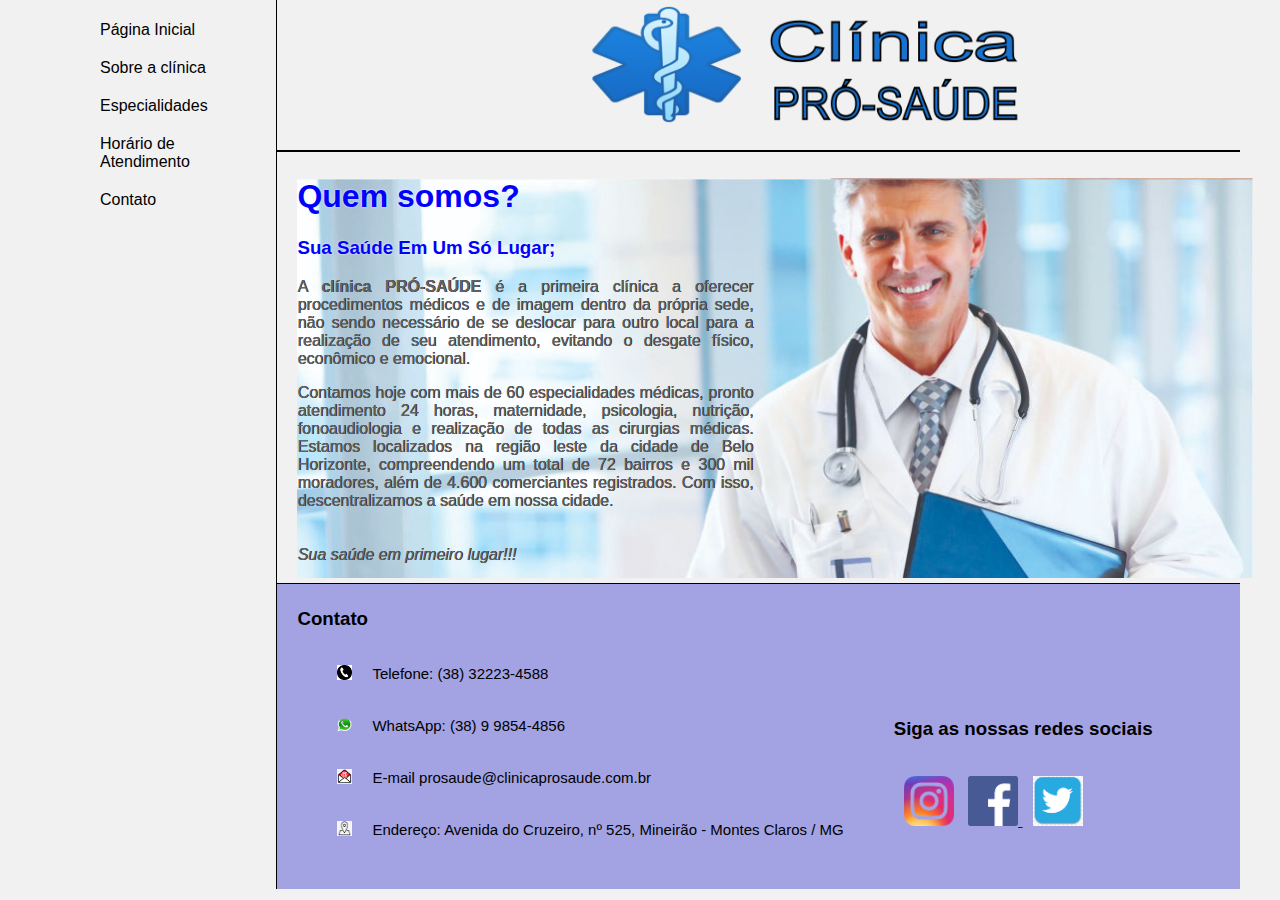
<file: index.html>
<!DOCTYPE html>
<html lang="en">
<head>
    <meta charset="UTF-8">
    <meta http-equiv="X-UA-Compatible" content="IE=edge">
    <meta name="viewport" content="width=device-width, initial-scale=1.0">
    <title>Página Principal</title>
    <link rel="stylesheet" href="./src/css/base.css">
</head>
<body>
    <div class="wrapper">
        <div class="menu">
            <ul>
                <li><a id="menu" href="/index.html">Página Inicial</a></li>
                <li><a id="menu" href="/quemsomos.html">Sobre a clínica</a></li>
                <li><a id="menu" href="especialidades.html">Especialidades</a></li>
                <li><a id="menu" href="/Atendimento.html">Horário de Atendimento</a></li>
                <li><a id="menu" href="/contato.html">Contato</a></li>
            </ul>
        </div>

        <div class="main">
            <div class="header">
               <img src="/src/images/logo.png" alt="Logo do Hospitaal pró vida" class="image-logo">
            </div>
    
            <div class="content">
                <div class="content-imagem">
                    <h1>Quem somos?</h1>
                    <h3>Sua Saúde Em Um Só Lugar; </h3>
                    <p>A <strong>clínica PRÓ-SAÚDE</strong> é a primeira clínica a oferecer procedimentos médicos e de imagem dentro da própria sede, não sendo necessário de se deslocar para outro local para a realização de seu atendimento, evitando o desgate físico, econômico e emocional.</p>
                    <p>Contamos hoje com mais de 60 especialidades médicas, pronto atendimento 24 horas, maternidade, psicologia, nutrição, fonoaudiologia e realização de todas as cirurgias médicas.
                    Estamos localizados na região leste da cidade de Belo Horizonte, compreendendo um total de 72 bairros e 300 mil moradores, além de 4.600 comerciantes registrados. Com isso, descentralizamos a saúde em nossa cidade. </p><br>
                    <p><i>Sua saúde em primeiro lugar!!!</i></p>        
                </div>
            </div>
            
    
            <div class="footer">
                <h3 id="footer">Contato</h3>                 
                <div class="container">
                <ul>
                    <div class="footer-contato">
                        <img src="./src/images/fone.png" class="fone">
                        <li class="contato">  Telefone: (38) 32223-4588</li>
                    </div>
                    <div class="footer-contato">
                        <img src="./src/images/whatsApp.png" class="fone">
                        <li class="contato">  WhatsApp: (38) 9 9854-4856</li>
                    </div>    
                    <div class="footer-contato">
                        <img src="./src/images/email.png" class="fone">
                        <li class="contato">  E-mail prosaude@clinicaprosaude.com.br</li>
                    </div>
                    <div class="footer-contato">
                        <img src="./src/images/mapa.png" class="fone">
                        <li class="contato">Endereço: Avenida do Cruzeiro, nº 525, Mineirão - Montes Claros / MG</li>
                    </div>      
                </ul>
                    <div class="footer-sociais">
                    <h3 id="footer">Siga as nossas redes sociais</h3><br>
                        <a href="https://www.instagram.com/"></a><img src="/src/images/instagram.png" alt="Instagram" class="rede-sociais">
                        <a href="https://pt-br.facebook.com/"><img src="/src/images/facebook-icone-icon.png" alt="facebook" class="rede-sociais">
                        <a href="https://twitter.com/i/flow/login?redirect_after_login=%2F"><img src="/src/images/twitter.png" alt="Twitter" class="rede-sociais">
                    </div>
                </div>
            </div>
        </div>
    </div>
</body>
</html>
</file>
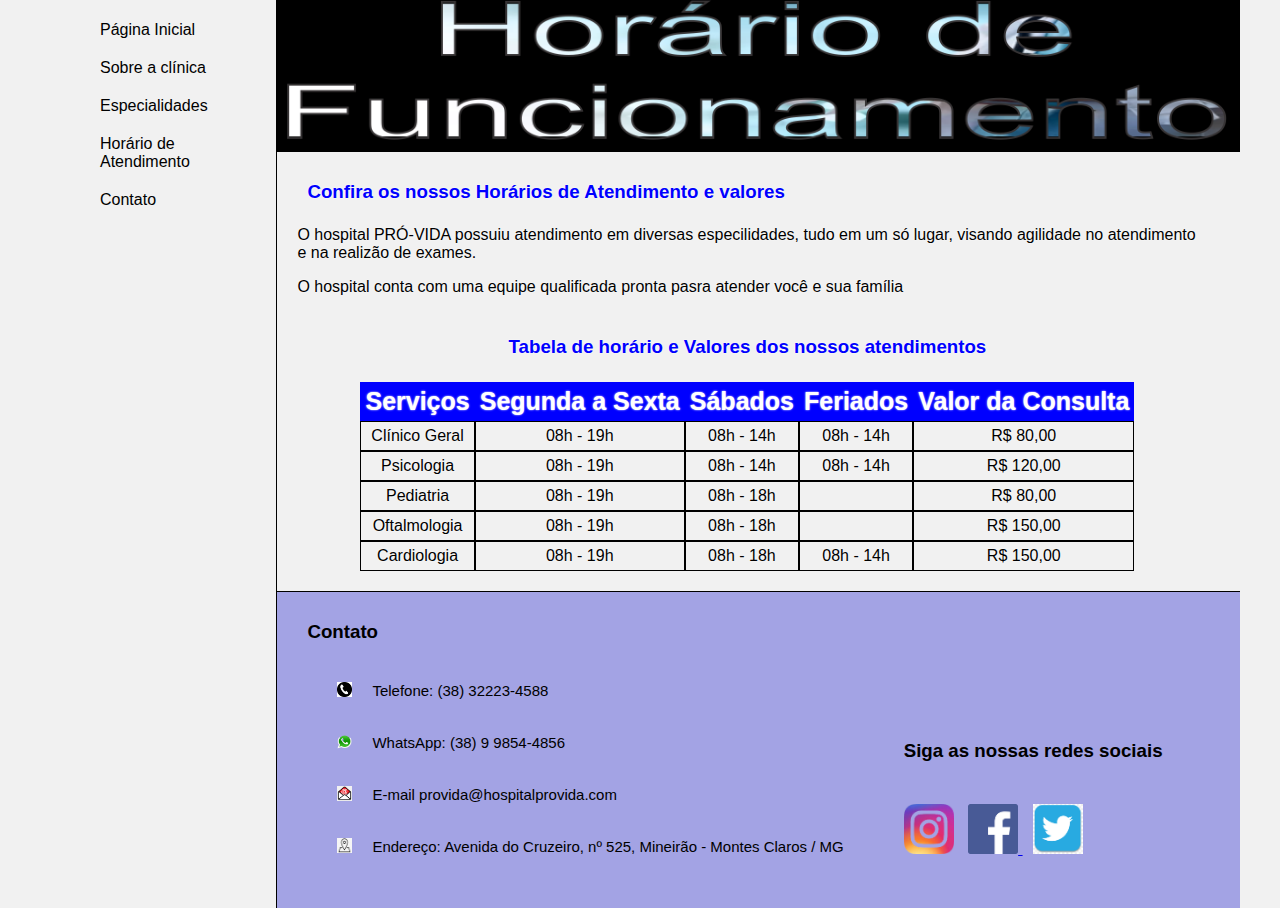
<file: Atendimento.html>
<!DOCTYPE html>
<html lang="en">
<head>
    <meta charset="UTF-8">
    <meta http-equiv="X-UA-Compatible" content="IE=edge">
    <meta name="viewport" content="width=device-width, initial-scale=1.0">
    <title>Horário de Atendimento</title>
    <link rel="stylesheet" href="/src/css/atendimento.css">
</head>
<body>
    <div class="wrapper">
        <div class="menu">
            
            <ul>
                <li><a id="menu" href="/index.html">Página Inicial</a></li>
                <li><a id="menu" href="/quemsomos.html">Sobre a clínica</a></li>
                <li><a id="menu" href="especialidades.html">Especialidades</a></li>
                <li><a id="menu" href="/Atendimento.html">Horário de Atendimento</a></li>
                <li><a id="menu" href="/contato.html">Contato</a></li>
            </ul>
        </div>

        <div class="main">
            <div class="header">
                <img src="/src/images/horário.png" alt="Logo do Hospitaal pró vida" class="image-logo">
             </div>
    
            <div class="content">
              <h3>Confira os nossos Horários de Atendimento e valores</h3>

              <p>O hospital <strog>PRÓ-VIDA</strog> possuiu atendimento em diversas especilidades, tudo em um só lugar, visando agilidade no atendimento e na realizão de exames.</p>
              <p>O hospital conta com uma equipe qualificada pronta pasra atender você e sua família</p>
              
              <table  cellpadding="5" cellspacing="0" align="center"  sumary="Tabela de horário e Valores dos nossos atendimentos" >
                <caption><h3>Tabela de horário e Valores dos nossos atendimentos</h3></caption>
                
                <thead>
                    <tr>
                        <th title="Serviços">Serviços</th>
                        <th title="Segunda a Sexta">Segunda a Sexta</th>
                        <th title="Sábados">Sábados</th>
                        <th title="Feriados">Feriados</th>
                        <th title="Valor da Consulta">Valor da Consulta</th>
                    </tr>
                </thead>
                <tbody>
                    <tr id="1">
                        <td>Clínico Geral</td>
                        <td>08h - 19h</td>
                        <td>08h - 14h</td>
                        <td>08h - 14h</td>
                        <td>R$ 80,00</td>
                    </tr>
                    <tr id="2">
                        <td>Psicologia</td>
                        <td>08h - 19h</td>
                        <td>08h - 14h</td>
                        <td>08h - 14h</td>
                        <td>R$ 120,00</td>
                    </tr>
                    <tr id="3">
                        <td>Pediatria</td>
                        <td>08h - 19h</td>
                        <td>08h - 18h</td>
                        <td></td>
                        <td>R$ 80,00</td>
                    </tr>
                    <tr id="4">
                        <td>Oftalmologia</td>
                        <td>08h - 19h</td>
                        <td>08h - 18h</td>
                        <td></td>
                        <td>R$ 150,00</td>
                    </tr>
                    <tr id="5">
                        <td>Cardiologia</td>
                        <td>08h - 19h</td>
                        <td>08h - 18h</td>
                        <td>08h - 14h</td>
                        <td>R$ 150,00</td>
                    </tr>
                   
                </tbody>
            </table>
    
            </div>
    
            <div class="footer">
                <h3 id="footer">Contato</h3>                 
                <div class="container">
                <ul>
                    <div class="footer-contato">
                        <img src="./src/images/fone.png" class="fone">
                        <li class="contato">  Telefone: (38) 32223-4588</li>
                    </div>
                    <div class="footer-contato">
                        <img src="./src/images/whatsApp.png" class="fone">
                        <li class="contato">  WhatsApp: (38) 9 9854-4856</li>
                    </div>    
                    <div class="footer-contato">
                        <img src="./src/images/email.png" class="fone">
                        <li class="contato">  E-mail provida@hospitalprovida.com</li>
                    </div>
                    <div class="footer-contato">
                        <img src="./src/images/mapa.png" class="fone">
                        <li class="contato">Endereço: Avenida do Cruzeiro, nº 525, Mineirão - Montes Claros / MG</li>
                    </div>      
                </ul>
                    <div class="footer-sociais">
                    <h3 id="footer">Siga as nossas redes sociais</h3><br>
                        <a href="https://www.instagram.com/"></a><img src="/src/images/instagram.png" alt="Instagram" class="rede-sociais">
                        <a href="https://pt-br.facebook.com/"><img src="/src/images/facebook-icone-icon.png" alt="facebook" class="rede-sociais">
                        <a href="https://twitter.com/i/flow/login?redirect_after_login=%2F"><img src="/src/images/twitter.png" alt="Twitter" class="rede-sociais">
                    </div>
                </div>
            </div>
        </div>
    </div>
</body>
</html>
</file>
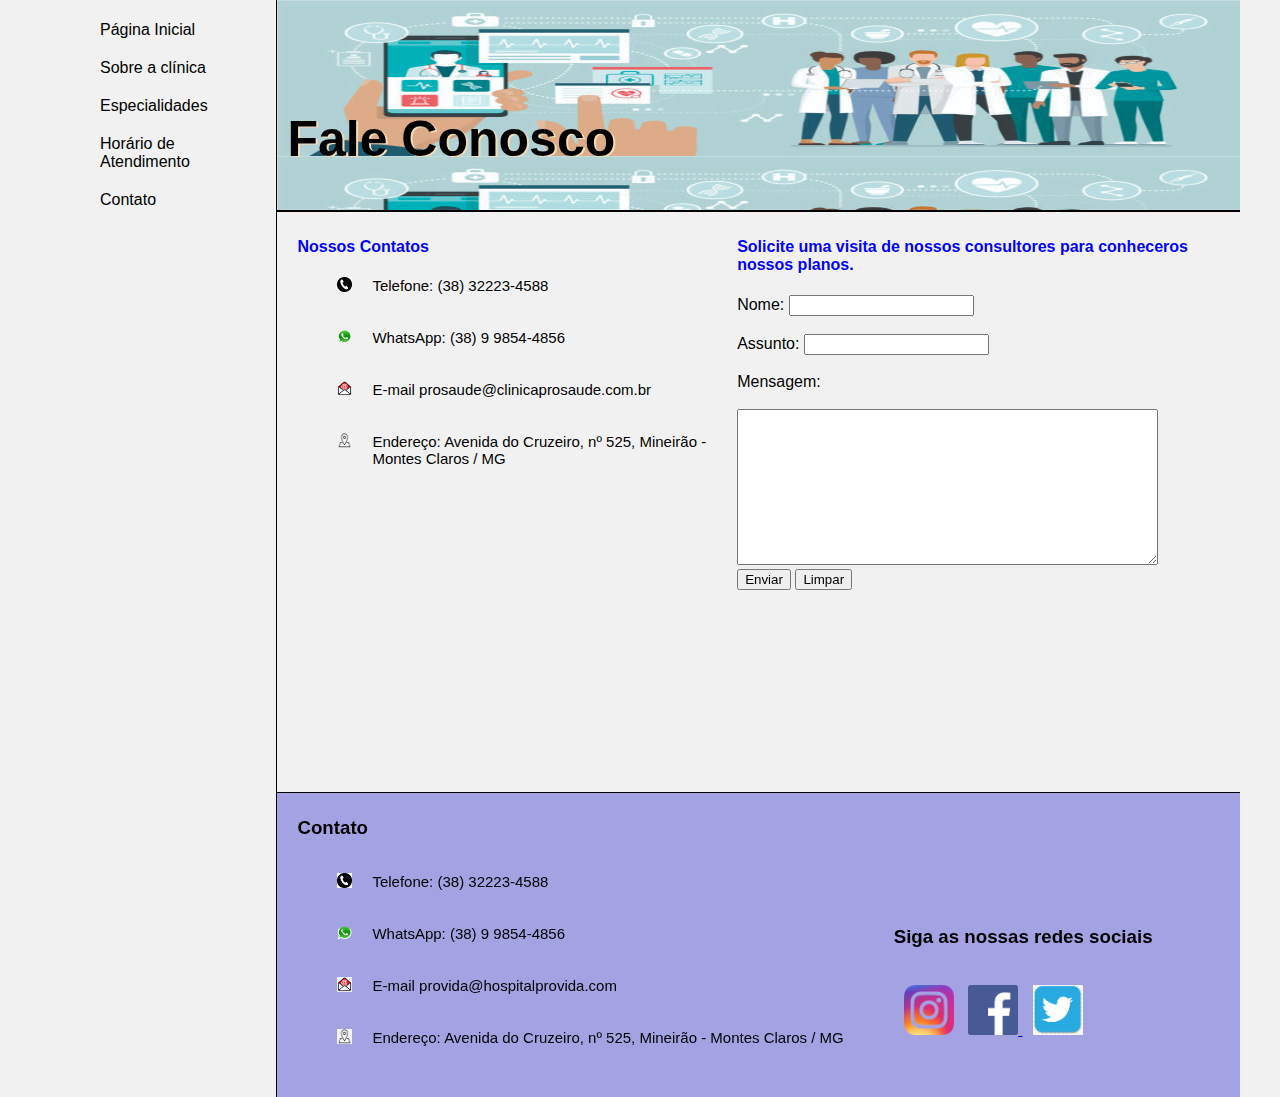
<file: contato.html>
<!DOCTYPE html>
<html lang="en">
<head>
    <meta charset="UTF-8">
    <meta http-equiv="X-UA-Compatible" content="IE=edge">
    <meta name="viewport" content="width=device-width, initial-scale=1.0">
    <title>Contato</title>
    <link rel="stylesheet" href="./src/css/contato.css">
    </head>
<body>
    <div class="wrapper">
        <div class="menu">
            <ul>
                <li><a id="menu" href="/index.html">Página Inicial</a></li>
                <li><a id="menu" href="/quemsomos.html">Sobre a clínica</a></li>
                <li><a id="menu" href="especialidades.html">Especialidades</a></li>
                <li><a id="menu" href="/Atendimento.html">Horário de Atendimento</a></li>
                <li><a id="menu" href="/contato.html">Contato</a></li>
            </ul>
        </div>

        <div class="main">
            <div class="header">
                <h2 class="h2-header">Fale Conosco</h2>
            </div>
    
            <div class="content">
                <span>
                    <div class="telefones">
                        <h4>Nossos Contatos</h4>
                        <ul>
                            <div class="content-contato">
                                <img src="./src/images/fone.png" class="fone">
                                <li class="contato">  Telefone: (38) 32223-4588</li>
                            </div>
                            <div class="content-contato">
                                <img src="./src/images/whatsApp.png" class="fone">
                                <li class="contato">  WhatsApp: (38) 9 9854-4856</li>
                            </div>    
                            <div class="content-contato">
                                <img src="./src/images/email.png" class="fone">
                                <li class="contato">E-mail prosaude@clinicaprosaude.com.br</li>
                            </div>
                            <div class="content-contato">
                                <img src="./src/images/mapa.png" class="fone">
                                <li class="contato">Endereço: Avenida do Cruzeiro, nº 525, Mineirão - Montes Claros / MG</li>
                            </div>      
                        </ul>
                        <iframe src="https://www.google.com/maps/embed?pb=!1m18!1m12!1m3!1d3964.841232143946!2d-38.86676952595394!3d-6.4144407627297815!2m3!1f0!2f0!3f0!3m2!1i1024!2i768!4f13.1!3m3!1m2!1s0x7a3692a2609b215%3A0xf325b8095c2b9a37!2sMercantil%20Castro%20Amorim!5e0!3m2!1spt-BR!2sbr!4v1690504478085!5m2!1spt-BR!2sbr" width="600" height="450" style="border:0;" allowfullscreen="" loading="lazy" referrerpolicy="no-referrer-when-downgrade"></iframe>

                    </div>
                    <div class="formulario">
                    <h4>Solicite uma visita de nossos consultores para conheceros nossos planos.</h4>
                    <form onsubmit="" method="get">
                        <label>Nome:</label> <input type="text" name="name"><br><br>
                        <label>Assunto:</label> <input type="text" name="subject"><br><br>
                        <label>Mensagem:</label><br><br>
                        <textarea name="message" rows="10" cols="50"></textarea><br>
            
                        <button type="submit">Enviar</button>
                        <button type="reset">Limpar</button>
                    </form>
                    </div>
                    
                </span>
                
            </div>
    
            <div class="footer">
                <h3 id="footer">Contato</h3>                 
                <div class="container">
                <ul>
                    <div class="footer-contato">
                        <img src="./src/images/fone.png" class="fone">
                        <li class="contato">  Telefone: (38) 32223-4588</li>
                    </div>
                    <div class="footer-contato">
                        <img src="./src/images/whatsApp.png" class="fone">
                        <li class="contato">  WhatsApp: (38) 9 9854-4856</li>
                    </div>    
                    <div class="footer-contato">
                        <img src="./src/images/email.png" class="fone">
                        <li class="contato">  E-mail provida@hospitalprovida.com</li>
                    </div>
                    <div class="footer-contato">
                        <img src="./src/images/mapa.png" class="fone">
                        <li class="contato">Endereço: Avenida do Cruzeiro, nº 525, Mineirão - Montes Claros / MG</li>
                    </div>      
                </ul>
                    <div class="footer-sociais">
                    <h3 id="footer">Siga as nossas redes sociais</h3><br>
                        <a href="https://www.instagram.com/"></a><img src="/src/images/instagram.png" alt="Instagram" class="rede-sociais">
                        <a href="https://pt-br.facebook.com/"><img src="/src/images/facebook-icone-icon.png" alt="facebook" class="rede-sociais">
                        <a href="https://twitter.com/i/flow/login?redirect_after_login=%2F"><img src="/src/images/twitter.png" alt="Twitter" class="rede-sociais">
                    </div>
                </div>
            </div>
        </div>
    </div>
</body>
</html>
</file>
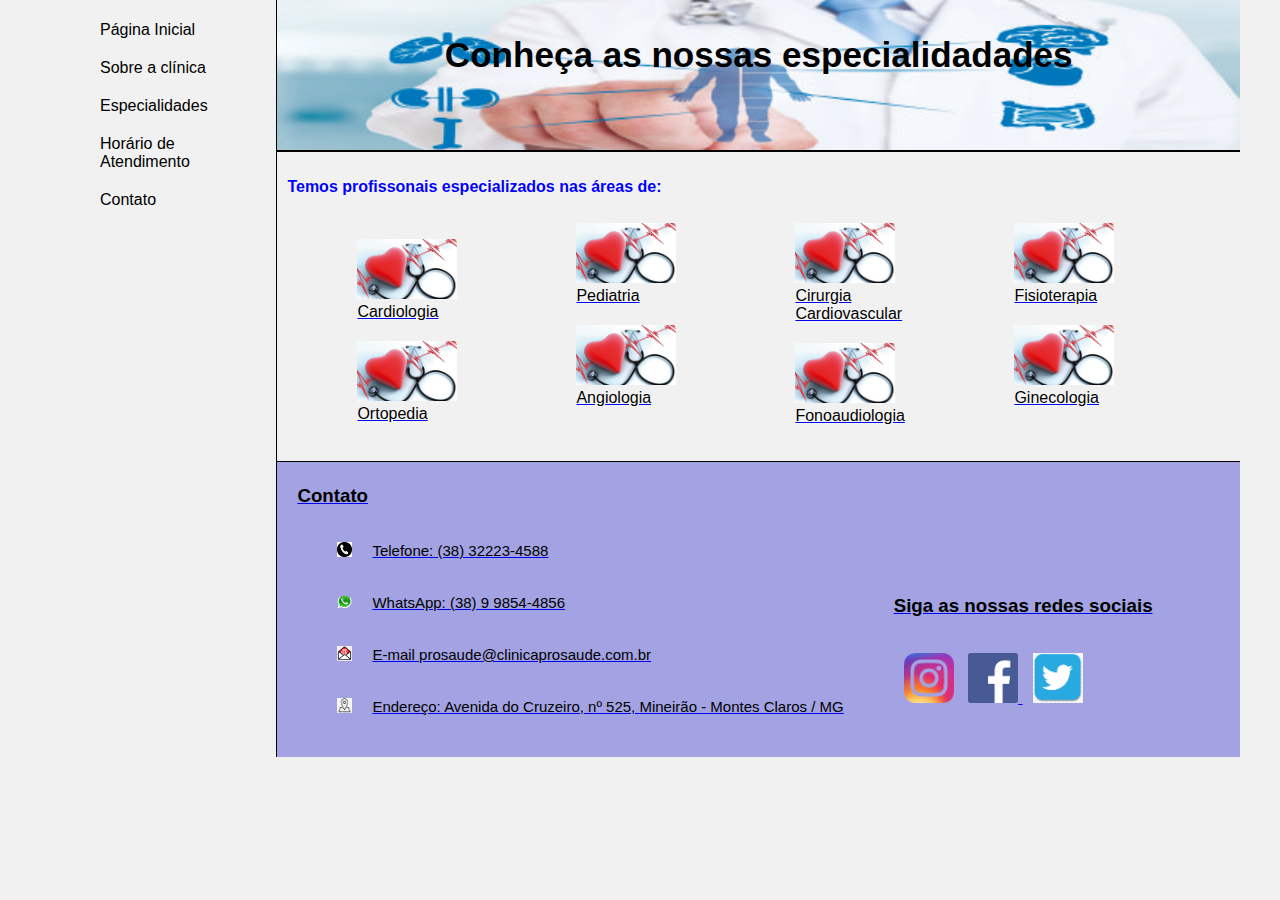
<file: especialidades.html>
<!DOCTYPE html>
<html lang="en">
<head>
    <meta charset="UTF-8">
    <meta http-equiv="X-UA-Compatible" content="IE=edge">
    <meta name="viewport" content="width=device-width, initial-scale=1.0">
    <title>PRÓ-SAÚDE Especialidades</title>
    <link rel="stylesheet" href="/src/css/especialidadades.css">
</head>
<body>
    <div class="wrapper">
        <div class="menu">
            <ul>
                <li><a id="menu" href="/index.html">Página Inicial</a></li>
                <li><a id="menu" href="/quemsomos.html">Sobre a clínica</a></li>
                <li><a id="menu" href="especialidades.html">Especialidades</a></li>
                <li><a id="menu" href="/Atendimento.html">Horário de Atendimento</a></li>
                <li><a id="menu" href="/contato.html">Contato</a></li>
            </ul>
        </div>

        <div class="main">
            <div class="header">
                <h3> Conheça as nossas especialidadades</h3>
                
            </div>
    
            <div class="content">
               <h4>Temos profissonais especializados nas áreas de: </h4>
                <div class="especialidades">
                    <ul class="columns4">
                        <li>
                            <figure>
                                <a href="#"><img src="/src/images/cardiologia.png" alt="cardiologia" class="image-cardiologia">
                                <li>Cardiologia</li>
                            </figure>                         
                        </li>
                        <li>
                            <figure>
                                <a href="#"><img src="/src/images/cardiologia.png" alt="cardiologia" class="image-cardiologia">
                                <li>Ortopedia</li>
                            </figure>                         
                        </li>
                        <li>
                            <figure>
                                <a href="#"><img src="/src/images/cardiologia.png" alt="cardiologia" class="image-cardiologia">
                                <li>Pediatria</li>
                            </figure>                         
                        </li>           
                        <li>
                            <figure>
                                <a href="#"><img src="/src/images/cardiologia.png" alt="cardiologia" class="image-cardiologia">
                                <li>Angiologia</li>
                            </figure>                         
                        </li>
                        <li>
                            <figure>
                                <a href="#"><img src="/src/images/cardiologia.png" alt="cardiologia" class="image-cardiologia">
                                <li>Cirurgia Cardiovascular</li>
                            </figure>                         
                        </li>    
                        <li>
                            <figure>
                                <a href="#"><img src="/src/images/cardiologia.png" alt="cardiologia" class="image-cardiologia">
                                <li>Fonoaudiologia</li>
                            </figure>                         
                        </li>
                        <li>
                            <figure>
                                <a href="#"><img src="/src/images/cardiologia.png" alt="cardiologia" class="image-cardiologia">
                                <li>Fisioterapia</li>
                            </figure>                         
                        </li>
                        <li>
                            <figure>
                                <a href="#"><img src="/src/images/cardiologia.png" alt="cardiologia" class="image-cardiologia">
                                <li>Ginecologia</li>
                            </figure>                         
                        </li>                              

                    </ul>
                </div>
                
                                                
            </div>
    
            <div class="footer">
                <h3 id="footer">Contato</h3>                 
                <div class="container">
                <ul>
                    <div class="footer-contato">
                        <img src="./src/images/fone.png" class="fone">
                        <li class="contato">  Telefone: (38) 32223-4588</li>
                    </div>
                    <div class="footer-contato">
                        <img src="./src/images/whatsApp.png" class="fone">
                        <li class="contato">  WhatsApp: (38) 9 9854-4856</li>
                    </div>    
                    <div class="footer-contato">
                        <img src="./src/images/email.png" class="fone">
                        <li class="contato">E-mail prosaude@clinicaprosaude.com.br</li>
                    </div>
                    <div class="footer-contato">
                        <img src="./src/images/mapa.png" class="fone">
                        <li class="contato">Endereço: Avenida do Cruzeiro, nº 525, Mineirão - Montes Claros / MG</li>
                    </div>      
                </ul>
                    <div class="footer-sociais">
                    <h3 id="footer">Siga as nossas redes sociais</h3><br>
                        <a href="https://www.instagram.com/"></a><img src="/src/images/instagram.png" alt="Instagram" class="rede-sociais">
                        <a href="https://pt-br.facebook.com/"><img src="/src/images/facebook-icone-icon.png" alt="facebook" class="rede-sociais">
                            <a href="https://twitter.com/i/flow/login?redirect_after_login=%2F"><img src="/src/images/twitter.png" alt="Twitter" class="rede-sociais">
                    </div>
                </div>
            </div>
        </div>
    </div>
</body>
</html>
</file>
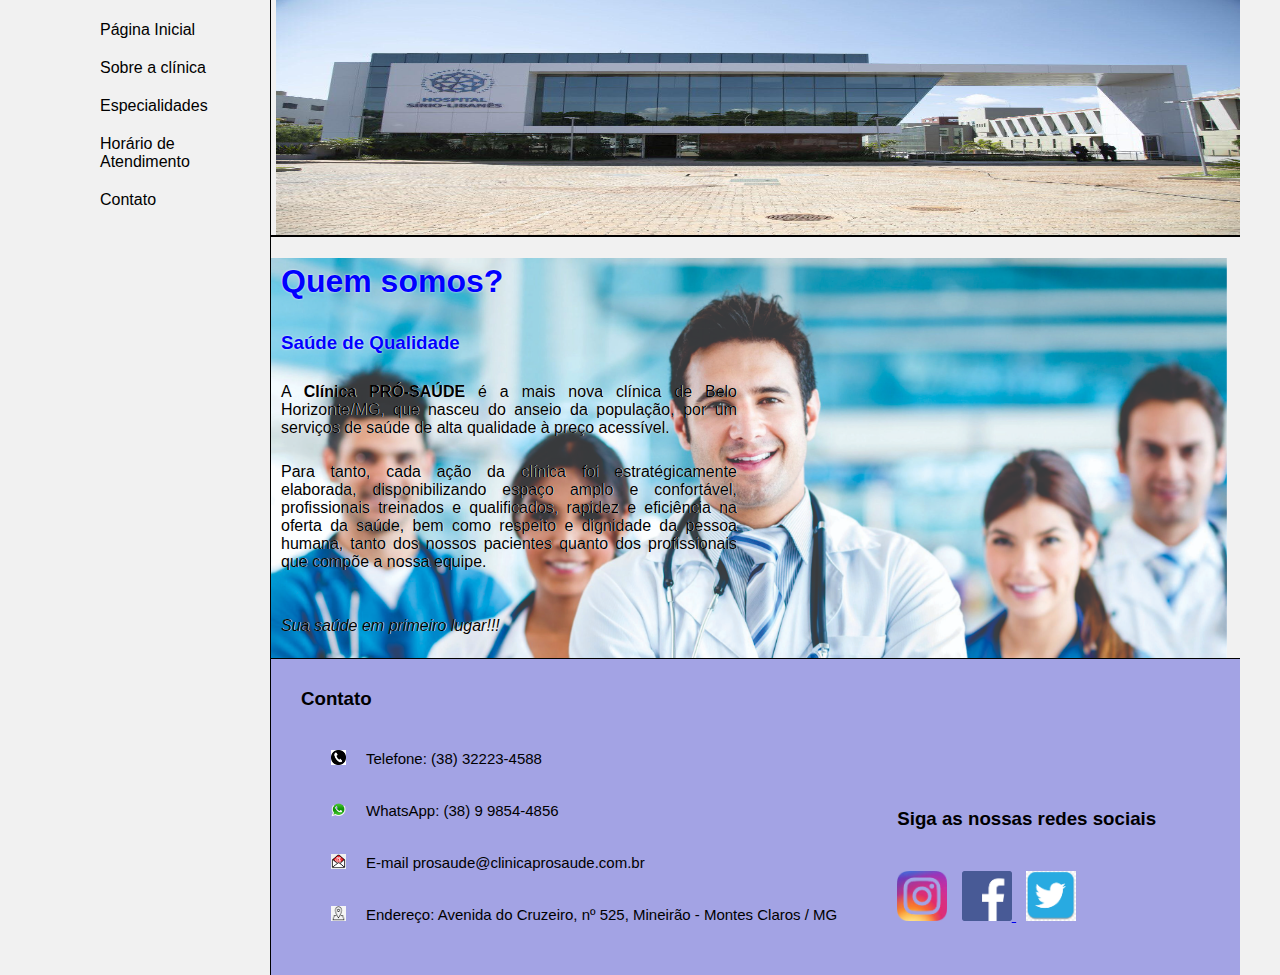
<file: quemsomos.html>
<!DOCTYPE html>
<html lang="en">
<head>
    <meta charset="UTF-8">
    <meta http-equiv="X-UA-Compatible" content="IE=edge">
    <meta name="viewport" content="width=device-width, initial-scale=1.0">
    <title>Sobre a Clínica</title>
    <link rel="stylesheet" href="./src/css/base-quemsomos.css">
</head>
<body>
    <div class="wrapper">
        <div class="menu">
            <ul>
                <li><a id="menu" href="/index.html">Página Inicial</a></li>
                <li><a id="menu" href="/quemsomos.html">Sobre a clínica</a></li>
                <li><a id="menu" href="especialidades.html">Especialidades</a></li>
                <li><a id="menu" href="/Atendimento.html">Horário de Atendimento</a></li>
                <li><a id="menu" href="/contato.html">Contato</a></li>
            </ul>
        </div>

        <div class="main">
            <div class="header">
                
                <img src="/src/images/hospital.jpeg" class="image-logo" >
            </div>
    
            <div class="content">
                <div class="content-imagem">
                    <h1>Quem somos?</h1>
                    <h3>Saúde de Qualidade </h3>
                    <p>A <strong>Clínica PRÓ-SAÚDE</strong> é a mais nova clínica de Belo Horizonte/MG, que nasceu do anseio da população, por um serviços de saúde de alta qualidade à preço acessível.</p>
                    <p>Para tanto, cada ação da clínica foi estratégicamente elaborada, disponibilizando espaço amplo e confortável, profissionais treinados e qualificados, rapidez e eficiência na oferta da saúde, bem como respeito e dignidade da pessoa humana, tanto dos nossos pacientes quanto dos profissionais que compõe a nossa equipe.</p><br>
                    <p><i>Sua saúde em primeiro lugar!!!</i></p>        
                </div>
            </div>
            
            <div class="footer">
                <h3 id="footer">Contato</h3>                 
                <div class="container">
                <ul>
                    <div class="footer-contato">
                        <img src="./src/images/fone.png" class="fone">
                        <li class="contato">Telefone: (38) 32223-4588</li>
                    </div>
                    <div class="footer-contato">
                        <img src="./src/images/whatsApp.png" class="fone">
                        <li class="contato">WhatsApp: (38) 9 9854-4856</li>
                    </div>    
                    <div class="footer-contato">
                        <img src="./src/images/email.png" class="fone">
                        <li class="contato">E-mail prosaude@clinicaprosaude.com.br</li>
                    </div>
                    <div class="footer-contato">
                        <img src="./src/images/mapa.png" class="fone">
                        <li class="contato">Endereço: Avenida do Cruzeiro, nº 525, Mineirão - Montes Claros / MG</li>
                    </div>      
                </ul>
                    <div class="footer-sociais">
                    <h3 id="footer">Siga as nossas redes sociais</h3><br>
                        <a href="https://www.instagram.com/"></a><img src="/src/images/instagram.png" alt="Instagram" class="rede-sociais">
                        <a href="https://pt-br.facebook.com/"><img src="/src/images/facebook-icone-icon.png" alt="facebook" class="rede-sociais">
                            <a href="https://twitter.com/i/flow/login?redirect_after_login=%2F"><img src="/src/images/twitter.png" alt="Twitter" class="rede-sociais">
                    </div>
                </div>
            </div>
        </div>
    </div>
</body>
</html>
</file>
<file: src/css/base.css>
html, body {
    margin: 0;
    width: 100%;
    font-family: 'Franklin Gothic Medium', 'Arial Narrow', Arial, sans-serif;
}

body {
    background-color: #f1f1f1;
    display: flex;
    justify-content: center;
}

.wrapper {
    width: 1200px;
    display: flex;
    margin: 0; /*Falta um margin auto aqui (foi tirado para teste*/
}

.main {
    display: flex;
    flex-flow: column;
    width: 85%;
}

.menu {
    /*width= 15%;*/
    padding: 5px 20px 0px;
    color: black;
    border-right: solid 1px black;
    
}

#menu {
    text-decoration: none;
    color: black;
    /*list-style: none;*/
}
a:visited {
    color: blue;
}
a:active {
    color: rgb(223, 16, 16);
}

li {
    margin-bottom: 20px; 
}

.header {
    min-height: 150px;
    border-bottom: solid 2px black;
}
.image-logo {
    width: 450px;
    height: 130px;
    justify-content: center;
    display: block;
    padding-left: 300px;
    align-items: center;
}
.content {
    min-height: 300px;
    padding: 5px 20px;
    max-width: 900px;
    text-shadow: white 0px 0px 2px;
}
.content-imagem {
        position: center;
        height: 400px;
        width: 956px;
        background: url('/src/images/medico.jpg');
        background-size: cover;
}
h3, h1 {
    color: blue;
}
p {
    width: 456px;
    margin-bottom: 2px;
    color: #646464;
    text-align: JUSTIFY;
    text-shadow: 0.5px 0.1px black;
}

.footer {
    background-color: rgb(163, 163, 228);
    min-height: 150px;
    border-top: solid 1px black;
    padding-top: 5px;
    padding-left: 20px;
    font-family: Arial, Helvetica, sans-serif;
}
#footer {
    color: black;
}
.footer-contato {
    display: flex;
    font-size: 15px;
    margin-bottom: 15px;
}
.fone {
    width: 15px;
    height: 15px;
    margin-right: 20px;
}

li {
    list-style-type: none;
  }

.container {
    display: flex;
    flex-direction:row
    
}
.rede-sociais {
    width: 50px;
    height: 50px;
    margin-left: 10px;
}
.footer-sociais {
    align-items:self-start;
    padding: 50px;
}
</file>
<file: src/css/atendimento.css>
html, body {
    margin: 0;
    width: 100%;
    font-family: 'Franklin Gothic Medium', 'Arial Narrow', Arial, sans-serif;
}

body {
    background-color: #f1f1f1;
    display: flex;
    justify-content: center;
}

.wrapper {
    width: 1200px;
    display: flex;
    margin: 0;
}

.main {
    display: flex;
    flex-flow: column;
    width: 85%;
}

.menu {
    /*width= 15%;*/
    padding: 5px 20px 0px;
    color: black;
    border-right: solid 1px black;
    
}

#menu {
    text-decoration: none;
    color: black;
    /*list-style: none;*/
}
a:visited {
    color: blue;
}
a:active {
    color: rgb(223, 16, 16);
}

li {
    margin-bottom: 20px; 
}
.header {
    min-height: 150px;
    border-bottom: solid 2px black;
    background-color: black;
    
}
.image-logo {
    width: 940px;
    height: 140px;
    justify-content: center;
    display: block;
    margin-left: 10px;
   
}
.content {
    min-height: 300px;
    padding: 5px 20px;
    max-width: 900px;
    text-shadow: white 0px 0px 2px;
    padding-bottom: 20px;
}

td {
    border: solid 1px black;
}

tr {
    text-align: center;
    
}
table  thead th{
    background-color: blue;
    color: white;
    font-size: 25px;
    font-family: 'Segoe UI', Tahoma, Geneva, Verdana, sans-serif;
    justify-content: center;
 }
 table tfoot td {
     background-color: gray;
     
 }
 table tbody tr:nth-child(ever) td  {
     background-color: blue;
 }
 table tbody tr:hover td {
     background-color: blue;
 }

h3, h1 {
    color: blue;
    padding: 5px 10px;
    }
.footer {
    background-color: rgb(163, 163, 228);
    min-height: 150px;
    border-top: solid 1px black;
    padding-top: 5px;
    padding-left: 20px;
    font-family: Arial, Helvetica, sans-serif;
}
#footer {
    color: black;
}
.footer-contato {
    display: flex;
    font-size: 15px;
    margin-bottom: 15px;
}
.fone {
    width: 15px;
    height: 15px;
    margin-right: 20px;
}

li {
    list-style-type: none;
  }

.container {
    display: flex;
    flex-direction:row
    
}
.rede-sociais {
    width: 50px;
    height: 50px;
    margin-left: 10px;
}
.footer-sociais {
    align-items:self-start;
    padding: 50px;
}
</file>
<file: src/css/contato.css>
html, body {
    margin: 0;
    width: 100%;
    font-family: 'Franklin Gothic Medium', 'Arial Narrow', Arial, sans-serif;
}

body {
    background-color: #f1f1f1;
    display: flex;
    justify-content: center;
}

.wrapper {
    width: 1200px;
    display: flex;
    margin: 0; /*Falta um margin auto aqui (foi tirado para teste*/
}

.main {
    display: flex;
    flex-flow: column;
    width: 85%;
}

.menu {
    /*width= 15%;*/
    padding: 5px 20px 0px;
    color: black;
    border-right: solid 1px black;
    
}

#menu {
    text-decoration: none;
    color: black;
    /*list-style: none;*/
}
a:visited {
    color: blue;
}
a:active {
    color: rgb(223, 16, 16);
}

li {
    margin-bottom: 20px; 
}

.header {
    min-height: 150px;
    border-bottom: solid 2px black;
}
.image-logo {
    width: 350px;
    justify-content: center;
    display: block;
    padding-left: 356px;
}

.header {
    min-height: 150px;
    border-bottom: solid 2px black;
    background-image: url(/src/images/clinica-medica.jpg);
    background-size: contain;
    text-align: left;
    font-family: 'Trebuchet MS', 'Lucida Sans Unicode', 'Lucida Grande', 'Lucida Sans', Arial, sans-serif;
}
.h2-header {
    margin-top: 110px;
    font-size: 50px;
    text-shadow:2px 1px wheat;
    margin-left: 10px;
} 

.content {
    min-height: 300px;
    padding: 5px 20px;
    max-width: 900px;
    text-shadow: white 0px 0px 2px;
    
}
h4 {
    color: blue;
}
span {
    display: flex
}
.content-contato {
    display: flex;
    font-size: 15px;
    margin-bottom: 15px;
}
iframe {
    width: 250px;
    height: 250px;
    margin-left: 50px;
    margin-bottom: 30px;
}

.footer {
    background-color: rgb(163, 163, 228);
    min-height: 150px;
    border-top: solid 1px black;
    padding-top: 5px;
    padding-left: 20px;
    font-family: Arial, Helvetica, sans-serif;
}
#footer {
    color: black;
}
.footer-contato {
    display: flex;
    font-size: 15px;
    margin-bottom: 15px;
}
.fone {
    width: 15px;
    height: 15px;
    margin-right: 20px;
}

li {
    list-style-type: none;
  }

.container {
    display: flex;
    flex-direction:row
    
}
.rede-sociais {
    width: 50px;
    height: 50px;
    margin-left: 10px;
}
.footer-sociais {
    align-items:self-start;
    padding: 50px;
}
</file>
<file: src/css/especialidadades.css>
html, body {
    margin: 0;
    width: 100%;
    font-family: 'Franklin Gothic Medium', 'Arial Narrow', Arial, sans-serif;
}

body {
    background-color: #f1f1f1;
    display: flex;
    justify-content: center;
}

.wrapper {
    width: 1200px;
    display: flex;
    margin: 0; /*Falta um margin auto aqui (foi tirado para teste*/
}

.main {
    display: flex;
    flex-flow: column;
    width: 85%;
}

.menu {
    /*width= 15%;*/
    padding: 5px 20px 0px;
    color: black;
    border-right: solid 1px black;
}

#menu {
    text-decoration: none;
    color: black;
    /*list-style: none;*/
}
a:visited {
    color: blue;
}
a:active {
    color: rgb(223, 16, 16);
}

li {
    margin-bottom: 20px;
    list-style-type: none;
    text-decoration:none;
    color: black;
}
.header {
    min-height: 150px;
    border-bottom: solid 2px black;
    background-image: url(../images/ressonância.jpeg);
    background-size:  100%;
    text-align: center;
    font-size: 30px;
}
header h3 {
    margin-top: 50px;
    font-size: 50px;
}
.content {
    min-height: 300px;
    max-width: 900px;
    text-shadow: white 0px 0px 2px;
    
}

.columns4 {
    columns: 4;
    -webkit-columns: 4;
    -moz-columns:4; 
}

.image-cardiologia {
    width: 100px;
    height: 60px;
}

h1 , h4{
    color: blue;
    padding: 5px 10px;
    }
.footer {
    background-color: rgb(163, 163, 228);
    min-height: 150px;
    border-top: solid 1px black;
    padding-top: 5px;
    padding-left: 20px;
    font-family: Arial, Helvetica, sans-serif;
}
#footer {
    color: black;
}
.footer-contato {
    display: flex;
    font-size: 15px;
    margin-bottom: 15px;
}
.fone {
    width: 15px;
    height: 15px;
    margin-right: 20px;
}

.container {
    display: flex;
    flex-direction:row
    
}

.rede-sociais {
    width: 50px;
    height: 50px;
    margin-left: 10px;
}
.footer-sociais {
    align-items:self-start;
    padding: 50px;
}
</file>
<file: src/css/base-quemsomos.css>
html, body {
    margin: 0;
    width: 100%;
    font-family: 'Franklin Gothic Medium', 'Arial Narrow', Arial, sans-serif;
}

body {
    background-color: #f1f1f1;
    display: flex;
    justify-content: center;
}

.wrapper {
    width: 1200px;
    display: flex;
    margin: 0; /*Falta um margin auto aqui (foi tirado para teste*/
}

.main {
    display: flex;
    flex-flow: column;
    width: 85%;
}

.menu {
    /*width= 15%;*/
    padding: 5px 20px 0px;
    color: black;
    border-right: solid 1px black;
}

#menu {
    text-decoration: none;
    color: black;
    /*list-style: none;*/
}
a:visited {
    color: blue;
}
a:active {
    color: rgb(223, 16, 16);
}

li {
    margin-bottom: 20px; 
}

.header {
    min-height: 150px;
    border-bottom: solid 2px black;
}
.image-logo {
    width:964PX;
    height: 235px;
    justify-content: center;
    display: block;
    padding-left: 5px;
}
.content {
    min-height: 300px;
    
    max-width: 900px;
    text-shadow: white 0px 0px 2px;
}

.content-imagem {
    position: center;
    height: 400px;
    width: 956px;
    background: url('/src/images/medicos_trabalhando.jpg');
    background-size: cover;
}
h3, h1 {
color: blue;
padding: 5px 10px;
}
p {
width: 456px;
padding: 5px 10px;
margin-bottom: 2px;
color:black;
text-align: JUSTIFY;
text-shadow: 0.5px 0.1px white;
}

.footer {
    background-color: rgb(163, 163, 228);
    min-height: 150px;
    border-top: solid 1px black;
    padding-top: 5px;
    padding-left: 20px;
    font-family: Arial, Helvetica, sans-serif;
}
#footer {
    color: black;
}
.footer-contato {
    display: flex;
    font-size: 15px;
    margin-bottom: 15px;
}
.fone {
    width: 15px;
    height: 15px;
    margin-right: 20px;
}

li {
    list-style-type: none;
  }

.container {
    display: flex;
    flex-direction:row
    
}
.rede-sociais {
    width: 50px;
    height: 50px;
    margin-left: 10px;
}
.footer-sociais {
    align-items:self-start;
    padding: 50px;
}
</file>
